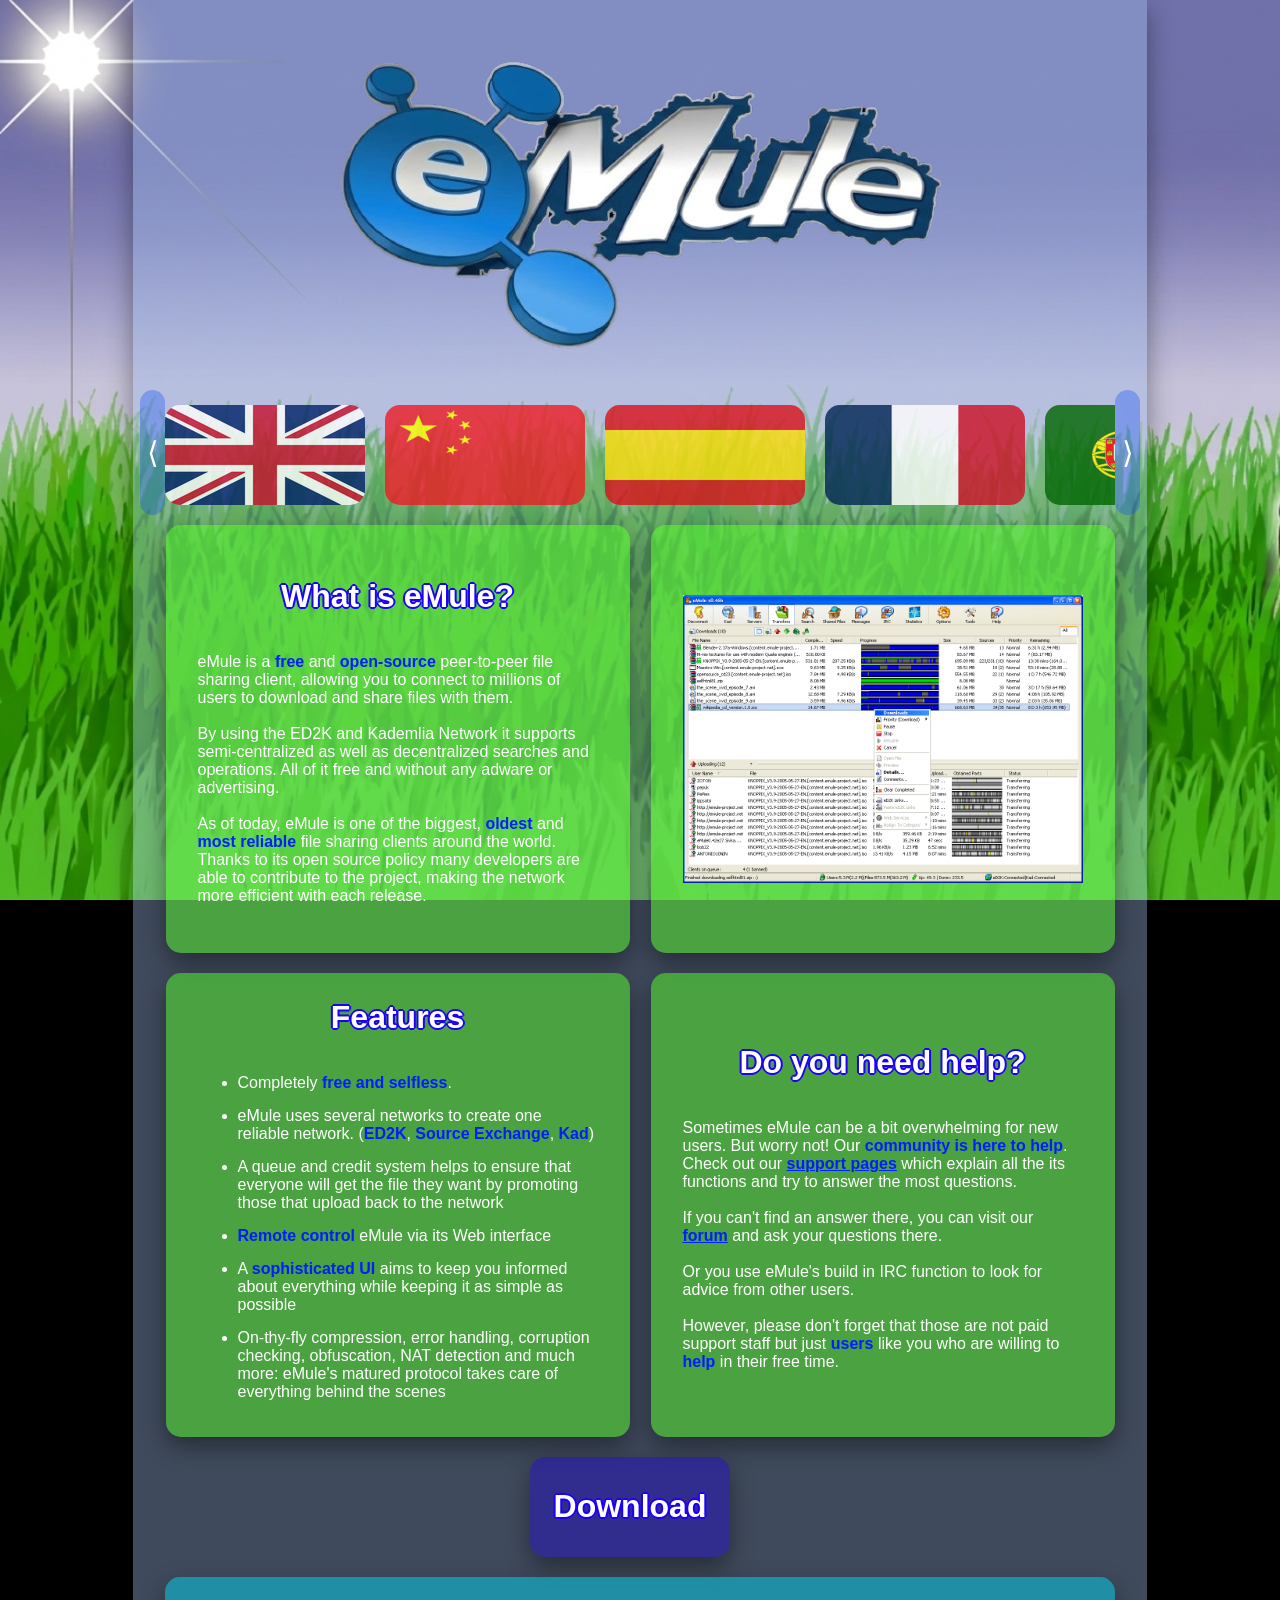
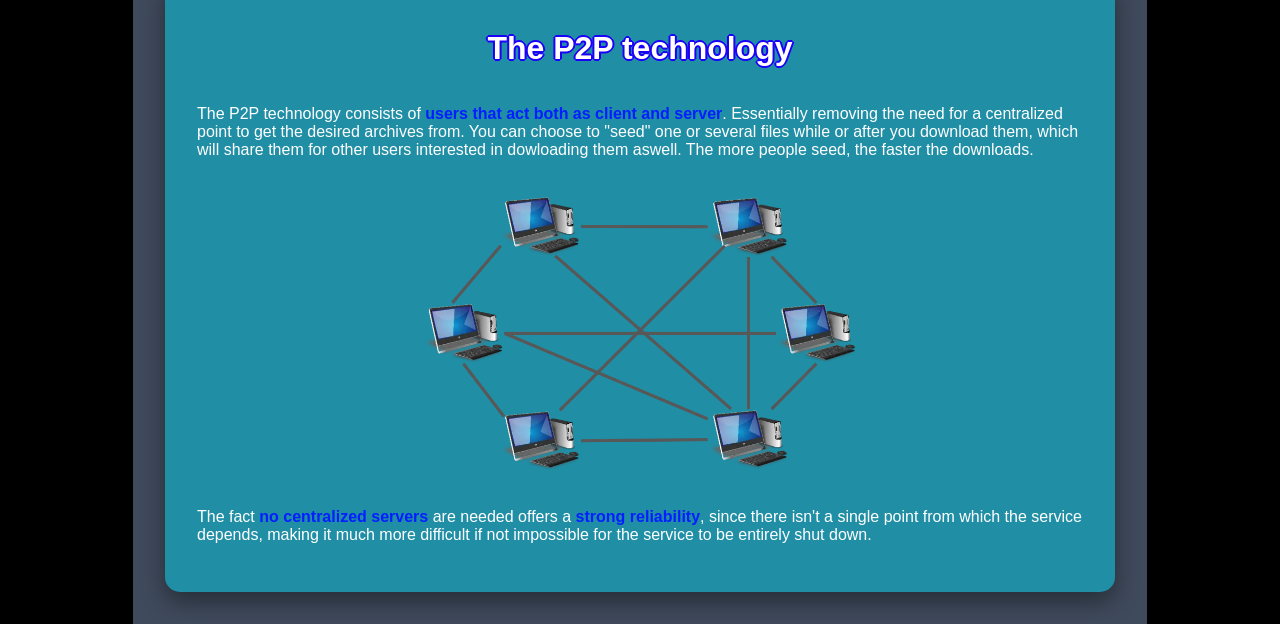
<file: index.html>
<!DOCTYPE html>
    <html lang="en">
        <head>
        <meta charset="UTF-8">
        <meta name="aauthor" content="Telmo">
        <meta name="keywords" content="Emule, P2P, files, file, sharing, eMule">
        <meta name="viewport" content="width=device-width, initial-scale=1.0">
        <link rel="stylesheet" href="styles.css">
        <title>eMule</title>
       
    </head>
    
    <body>
        <!--dentro de esta etiqueta (body) se incluye todo lo que el usuario va a ver.-->
        <main class = central1> 
            <!--esta etiqueta indica que se va a incluir el texto principal del archivo-->
            <header>
                <img src="images/eMule_logo.png" alt="logotipo de eMule" class="logo">
            </header>
            <div class="wraplangs">
                <button class = "scroll left" 
                onmousedown = "ScrollLangs(-10)" 
                onmouseup= "StopScroll()"
                onmouseleave= "StopScroll()">⟨</button>
                    <div class="Langs" id="Langs">
                        <button type="button" class="en" aria-label="English" onclick="swap_tradus('en')"></button>
                        <button type="button" class="zh" aria-label="Chinese" onclick="swap_tradus('zh')"></button>
                        <button type="button" class="es" aria-label="Español" onclick="swap_tradus('es')"></button>
                        <button type="button" class="fr" aria-label="Français" onclick="swap_tradus('fr')"></button>
                        <button type="button" class="pt" aria-label="Português" onclick="swap_tradus('pt')"></button>
                        <button type="button" class="ru" aria-label="Русский" onclick="swap_tradus('ru')"></button>
                        <button type="button" class="de" aria-label="Deutsch" onclick="swap_tradus('de')"></button>
                        <button type="button" class="tr" aria-label="Türkçe" onclick="swap_tradus('tr')"></button>
                        <button type="button" class="it" aria-label="Italiano" onclick="swap_tradus('it')"></button>
                        <button type="button" class="pl" aria-label="Polski" onclick="swap_tradus('pl')"></button>
                        <button type="button" class="nl" aria-label="Nederlands" onclick="swap_tradus('nl')"></button>
                        <button type="button" class="ro" aria-label="Română" onclick="swap_tradus('ro')"></button>
                        <button type="button" class="el" aria-label="Ελληνικά" onclick="swap_tradus('el')"></button>
                        <button type="button" class="cs" aria-label="Čeština" onclick="swap_tradus('cs')"></button>
                        <button type="button" class="ca" aria-label="Català" onclick="swap_tradus('ca')"></button>
                        <button type="button" class="sv" aria-label="Svenska" onclick="swap_tradus('sv')"></button>
                        <button type="button" class="he" aria-label="עברית" onclick="swap_tradus('he')"></button>
                        <button type="button" class="da" aria-label="Dansk" onclick="swap_tradus('da')"></button>
                        <button type="button" class="fi" aria-label="Suomi" onclick="swap_tradus('fi')"></button>
                        <button type="button" class="lt" aria-label="Lietuvių" onclick="swap_tradus('lt')"></button>
                        <button type="button" class="et" aria-label="Eesti" onclick="swap_tradus('et')"></button>
                    </div>
                <button class = "scroll right" 
                onmousedown="ScrollLangs(10)"
                onmouseup="StopScroll()"
                onmouseleave="StopScroll()">⟩</button>
            </div>

            <div class = "bubble1 whatis">
                <h1 id = "whatis" > What is eMule? </h1>
                <p id = "whatisinf" > eMule is a <b>free</b> and <b>open-source</b> peer-to-peer file sharing client, allowing you to connect to millions 
                    of users to download and share files with them. 
                    <br>
                    <br>
                    By using the ED2K and Kademlia Network it supports semi-centralized 
                    as well as decentralized searches and operations. All of it free and without any adware or advertising.  
                    <br>
                    <br>
                    As of today, eMule is one of the biggest, <b>oldest</b> and <b>most reliable</b> file sharing clients around the world. Thanks to its open 
                    source policy many developers are able to contribute to the project, making the network more efficient with each release.
                </p> 
            </div>

            <div class = "bubble1 image">
                <img src="images/placeholder.png" alt="imagen ejemplo de eMule">
            </div>

            <div class= "bubble1 features">
                <h1 id = features> Features </h1>
                <ul>
                    <li id = "itsfree" >
                        Completely <b>free and selfless</b>. 
                    </li>
                    <li id = "reliable">
                        eMule uses several networks to create one reliable network. (<b>ED2K</b>, <b>Source Exchange</b>, <b>Kad</b>) 
                    </li>
                    <li id = "credit">
                        A queue and credit system helps to ensure that everyone will get the file they want by promoting those that upload back to the network
                    </li>
                    <li id = "remote">
                        <b>Remote control</b> eMule via its Web interface
                    </li>
                    <li id = "UI">
                        A <b>sophisticated UI</b> aims to keep you informed about everything while keeping it as simple as possible
                    </li>
                    <li id = "stuff">
                        On-thy-fly compression, error handling, corruption checking, obfuscation, NAT detection and much more: eMule's matured protocol 
                        takes care of everything behind the scenes
                    </li>
                </ul>
            </div>
            <div class= "bubble1 help">
                <h1 id = "help" > Do you need help? </h1>
                <p id = "helpgiv" > Sometimes eMule can be a bit overwhelming for new users. But worry not! Our <b>community is here to help</b>. 
                    Check out our <a class=i-Link href="https://forum.emule-project.net/" target="_blank" rel="noopener noreferrer">support pages</a> which explain all the its functions and try to answer the most questions. 
                    <br>
                    <br>
                    If you can't find an answer there, you can visit our <b><a class=i-Link href="https://forum.emule-project.net/" target="_blank" rel="noopener noreferrer">forum</a></b> and ask your questions there. 
                    <br>
                    <br>
                    Or you use eMule's build in IRC function to look for advice from other users.
                    <br>
                    <br>
                    However, please don't forget that those are not paid support staff but just <b>users</b> like you who are willing to <b>help</b> in their free time.</p>
            </div>
                <a id=downloadtext href="https://sourceforge.net/projects/emule/files/eMule/0.50a/eMule0.50a-Installer.exe/download?use_mirror=altushost-net" target="_blank" rel="noopener noreferrer" class= downloadbutton >Download</a>
          
            <br>
            <div class = bubble2>
                <h1 id="P2Pahead">The P2P technology</h1>
                <p id="P2Ptext1"> The P2P technology consists of <b>users that act both as client and server</b>. Essentially removing the need for a centralized point to get the desired archives from.
                    You can choose to "seed" one or several files while or after you download them, which will share them for other users interested in dowloading them aswell. 
                    The more people seed, the faster the downloads.  </p>
                    <br>
                    <img src="images/p2p.png" alt='illustration of p2p' class="img2">
                    <br>
                <p id="P2Ptext2">The fact <b>no centralized servers</b> are needed offers a <b>strong reliability</b>, since there isn't a single point from which the service depends, making it much more difficult if not
                    impossible for the service to be entirely shut down.
                </p>
                                
            </div>
            
            
        </main>
        

        
    <script src="scripts.js"></script>
    </body>
</html>
</file>
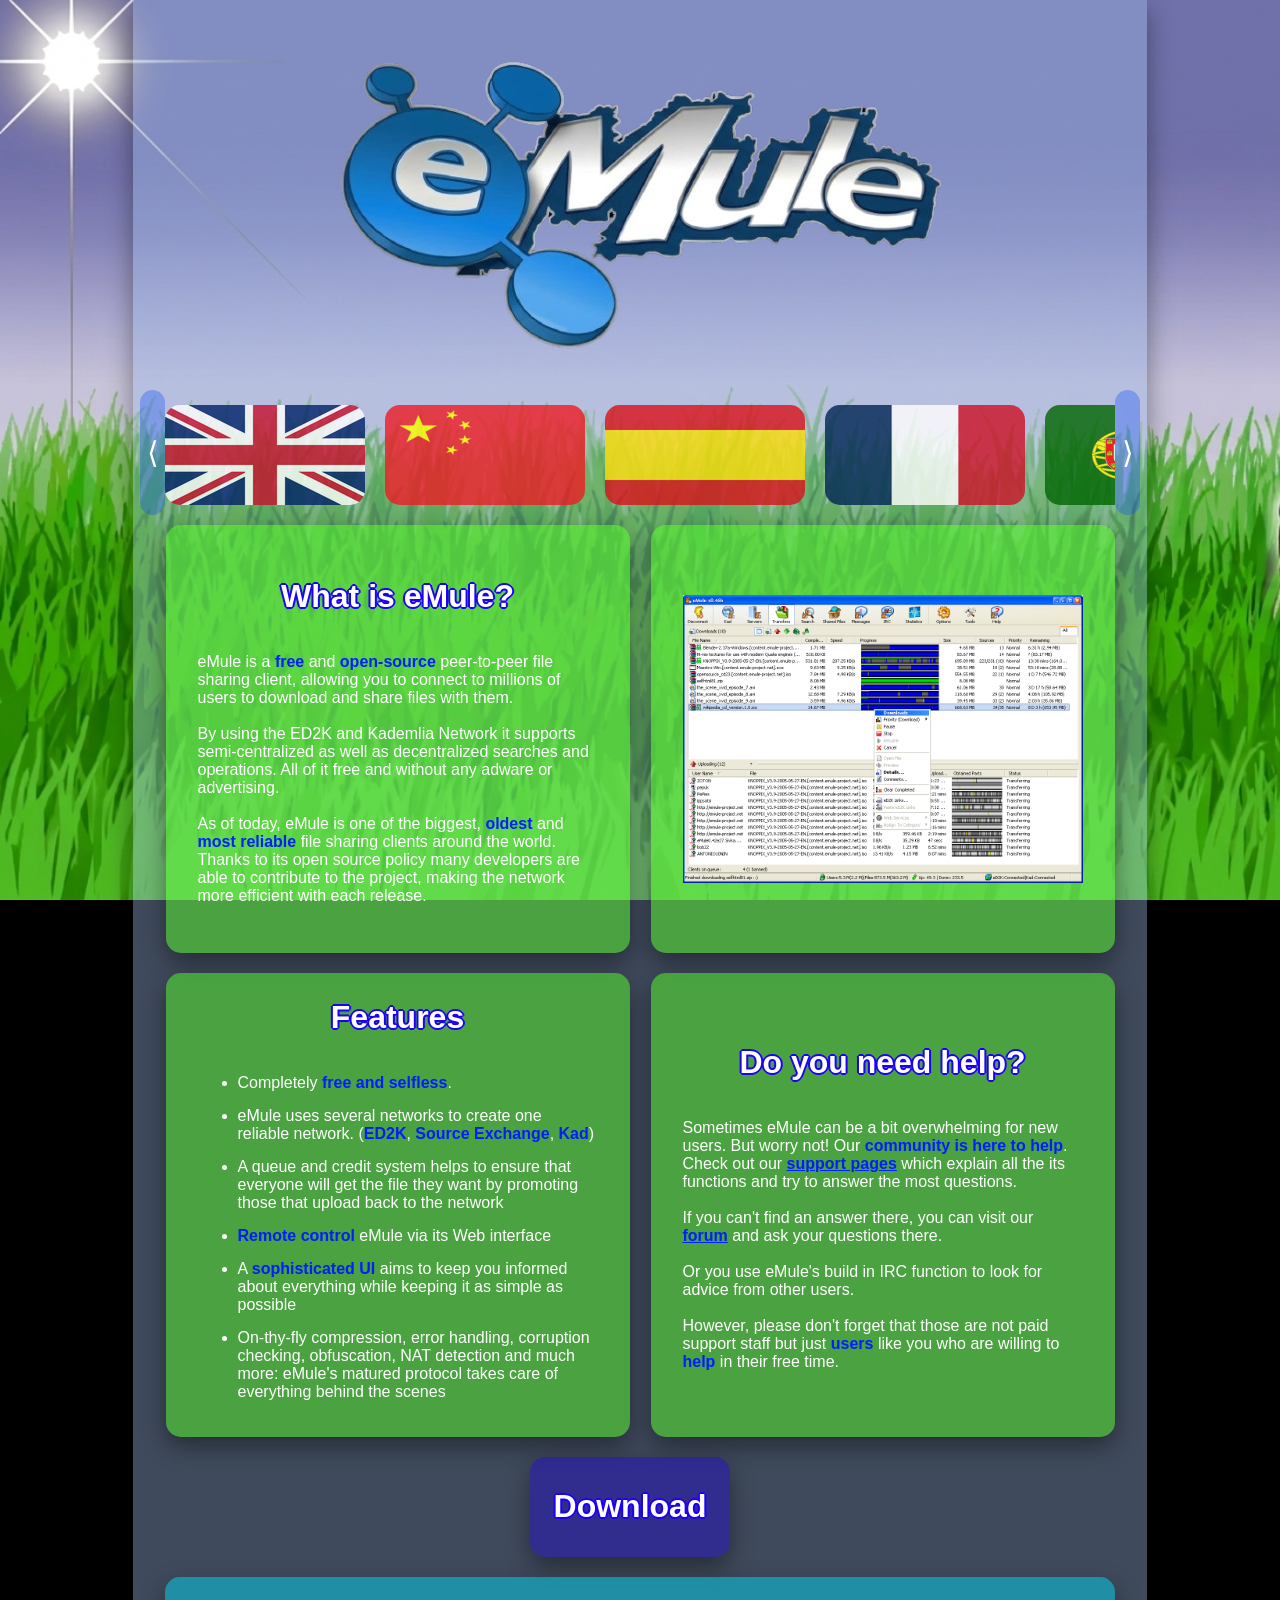
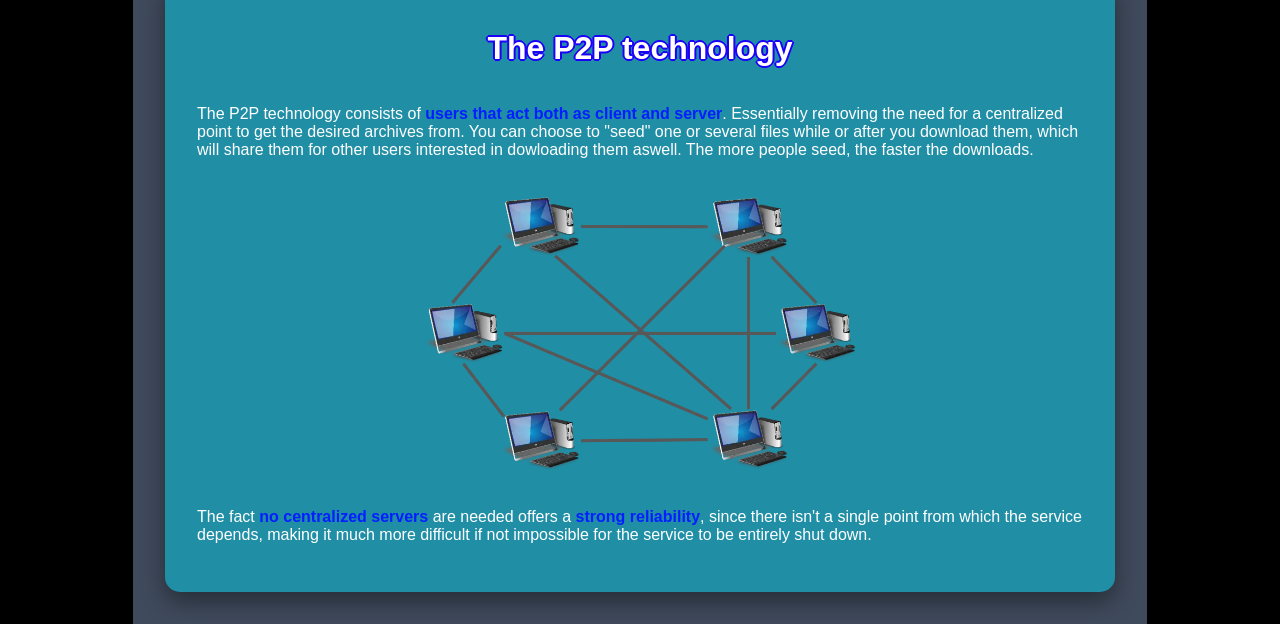
<file: emule.html>
<!DOCTYPE html>
    <html lang="en">
        <head>
        <meta charset="UTF-8">
        <meta name="aauthor" content="Telmo">
        <meta name="keywords" content="Emule, P2P, files, file, sharing, eMule">
        <meta name="viewport" content="width=device-width, initial-scale=1.0">
        <link rel="stylesheet" href="styles.css">
        <title>eMule</title>
       
    </head>
    
    <body>
        <!--dentro de esta etiqueta (body) se incluye todo lo que el usuario va a ver.-->
        <main class = central1> 
            <!--esta etiqueta indica que se va a incluir el texto principal del archivo-->
            <header>
                <img src="images/eMule_logo.png" alt="logotipo de eMule" class="logo">
            </header>
            <div class="wraplangs">
                <button class = "scroll left" 
                onmousedown = "ScrollLangs(-10)" 
                onmouseup= "StopScroll()"
                onmouseleave= "StopScroll()">⟨</button>
                    <div class="Langs" id="Langs">
                        <button type="button" class="en" aria-label="English" onclick="swap_tradus('en')"></button>
                        <button type="button" class="zh" aria-label="Chinese" onclick="swap_tradus('zh')"></button>
                        <button type="button" class="es" aria-label="Español" onclick="swap_tradus('es')"></button>
                        <button type="button" class="fr" aria-label="Français" onclick="swap_tradus('fr')"></button>
                        <button type="button" class="pt" aria-label="Português" onclick="swap_tradus('pt')"></button>
                        <button type="button" class="ru" aria-label="Русский" onclick="swap_tradus('ru')"></button>
                        <button type="button" class="de" aria-label="Deutsch" onclick="swap_tradus('de')"></button>
                        <button type="button" class="tr" aria-label="Türkçe" onclick="swap_tradus('tr')"></button>
                        <button type="button" class="it" aria-label="Italiano" onclick="swap_tradus('it')"></button>
                        <button type="button" class="pl" aria-label="Polski" onclick="swap_tradus('pl')"></button>
                        <button type="button" class="nl" aria-label="Nederlands" onclick="swap_tradus('nl')"></button>
                        <button type="button" class="ro" aria-label="Română" onclick="swap_tradus('ro')"></button>
                        <button type="button" class="el" aria-label="Ελληνικά" onclick="swap_tradus('el')"></button>
                        <button type="button" class="cs" aria-label="Čeština" onclick="swap_tradus('cs')"></button>
                        <button type="button" class="ca" aria-label="Català" onclick="swap_tradus('ca')"></button>
                        <button type="button" class="sv" aria-label="Svenska" onclick="swap_tradus('sv')"></button>
                        <button type="button" class="he" aria-label="עברית" onclick="swap_tradus('he')"></button>
                        <button type="button" class="da" aria-label="Dansk" onclick="swap_tradus('da')"></button>
                        <button type="button" class="fi" aria-label="Suomi" onclick="swap_tradus('fi')"></button>
                        <button type="button" class="lt" aria-label="Lietuvių" onclick="swap_tradus('lt')"></button>
                        <button type="button" class="et" aria-label="Eesti" onclick="swap_tradus('et')"></button>
                    </div>
                <button class = "scroll right" 
                onmousedown="ScrollLangs(10)"
                onmouseup="StopScroll()"
                onmouseleave="StopScroll()">⟩</button>
            </div>

            <div class = "bubble1 whatis">
                <h1 id = "whatis" > What is eMule? </h1>
                <p id = "whatisinf" > eMule is a <b>free</b> and <b>open-source</b> peer-to-peer file sharing client, allowing you to connect to millions 
                    of users to download and share files with them. 
                    <br>
                    <br>
                    By using the ED2K and Kademlia Network it supports semi-centralized 
                    as well as decentralized searches and operations. All of it free and without any adware or advertising.  
                    <br>
                    <br>
                    As of today, eMule is one of the biggest, <b>oldest</b> and <b>most reliable</b> file sharing clients around the world. Thanks to its open 
                    source policy many developers are able to contribute to the project, making the network more efficient with each release.
                </p> 
            </div>

            <div class = "bubble1 image">
                <img src="images/placeholder.png" alt="imagen ejemplo de eMule">
            </div>

            <div class= "bubble1 features">
                <h1 id = features> Features </h1>
                <ul>
                    <li id = "itsfree" >
                        Completely <b>free and selfless</b>. 
                    </li>
                    <li id = "reliable">
                        eMule uses several networks to create one reliable network. (<b>ED2K</b>, <b>Source Exchange</b>, <b>Kad</b>) 
                    </li>
                    <li id = "credit">
                        A queue and credit system helps to ensure that everyone will get the file they want by promoting those that upload back to the network
                    </li>
                    <li id = "remote">
                        <b>Remote control</b> eMule via its Web interface
                    </li>
                    <li id = "UI">
                        A <b>sophisticated UI</b> aims to keep you informed about everything while keeping it as simple as possible
                    </li>
                    <li id = "stuff">
                        On-thy-fly compression, error handling, corruption checking, obfuscation, NAT detection and much more: eMule's matured protocol 
                        takes care of everything behind the scenes
                    </li>
                </ul>
            </div>
            <div class= "bubble1 help">
                <h1 id = "help" > Do you need help? </h1>
                <p id = "helpgiv" > Sometimes eMule can be a bit overwhelming for new users. But worry not! Our <b>community is here to help</b>. 
                    Check out our <a class=i-Link href="https://forum.emule-project.net/" target="_blank" rel="noopener noreferrer">support pages</a> which explain all the its functions and try to answer the most questions. 
                    <br>
                    <br>
                    If you can't find an answer there, you can visit our <b><a class=i-Link href="https://forum.emule-project.net/" target="_blank" rel="noopener noreferrer">forum</a></b> and ask your questions there. 
                    <br>
                    <br>
                    Or you use eMule's build in IRC function to look for advice from other users.
                    <br>
                    <br>
                    However, please don't forget that those are not paid support staff but just <b>users</b> like you who are willing to <b>help</b> in their free time.</p>
            </div>
                <a id=downloadtext href="https://sourceforge.net/projects/emule/files/eMule/0.50a/eMule0.50a-Installer.exe/download?use_mirror=altushost-net" target="_blank" rel="noopener noreferrer" class= downloadbutton >Download</a>
          
            <br>
            <div class = bubble2>
                <h1 id="P2Pahead">The P2P technology</h1>
                <p id="P2Ptext1"> The P2P technology consists of <b>users that act both as client and server</b>. Essentially removing the need for a centralized point to get the desired archives from.
                    You can choose to "seed" one or several files while or after you download them, which will share them for other users interested in dowloading them aswell. 
                    The more people seed, the faster the downloads.  </p>
                    <br>
                    <img src="images/p2p.png" alt='illustration of p2p' class="img2">
                    <br>
                <p id="P2Ptext2">The fact <b>no centralized servers</b> are needed offers a <b>strong reliability</b>, since there isn't a single point from which the service depends, making it much more difficult if not
                    impossible for the service to be entirely shut down.
                </p>
                                
            </div>
            
            
        </main>
        

        
    <script src="scripts.js"></script>
    </body>
</html>
</file>
<file: styles.css>
/* ==========================================
   1. Estilos Globales y Fondo
   ========================================== */
body {
    background-color: black;
    color: rgb(0, 0, 0);
    margin: 0 auto;
    background-image: url('images/eMule_background.jpg');
    background-repeat: no-repeat; /* Evita que la imagen de fondo se repita */
    background-size: cover; /* Hace que la imagen siempre cubra el fondo */
    background-attachment: fixed;
    font-family: Arial, Helvetica, sans-serif;
}

p {
    color: white;
}

ul {
    color: rgb(255, 255, 255);
}

ul li {
    margin-bottom: 15px; /* Espacio entre los elementos de la lista */
}

h1 {
    text-align: center;
    font-weight: bold;
    color: white;
    text-shadow: 2px 0 #1d00f8, -2px 0 #1d00f8, 0 2px #1d00f8, 0 -2px #1d00f8,
                 1px 1px #1d00f8, -1px -1px #1d00f8, 1px -1px #1d00f8, -1px 1px #1d00f8;
}

button {
    min-width: 200px;
    min-height: 100px;
    border-radius: 15px;
    border: none;
    cursor: pointer;
}

b {
    color: rgb(0, 30, 255);
}

/* ==========================================
   2. Contenedor Principal (Layout)
   ========================================== */
.central1 {
    max-width: 950px;
    width: 950px;
    margin: 0 auto; /* Centra el contenedor horizontalmente */
    background-color: rgba(157, 184, 229, 0.4); 
    padding: 32px; 
    box-shadow: 0 10px 25px rgba(0, 0, 0, 0.4); /* Efecto flotante */
    display: flex; 
    flex-wrap: wrap; /* Permite que los elementos bajen si no caben */
    justify-content: center;
    gap: 20px; /* Espaciado entre los elementos internos */
}

.logo {
    display: block;
    margin: 0 auto;
}

/* ==========================================
   3. Componentes de Idiomas (Langs)
   ========================================== */
.wraplangs {
    position: relative;
    display: flex;
    align-items: center;
    width: 100%;
}

.Langs {
    display: flex;
    overflow-x: auto;
    gap: 20px;
    scroll-behavior: smooth;
    max-width: 1000px;
    opacity: 0.8;
    scrollbar-width: none; /* Oculta la barra de scroll en navegadores compatibles */
}

.scroll {
    min-width: unset; /* Anula los mínimos globales de los botones */
    min-height: unset;
    position: absolute;
    z-index: 10; /* Coloca los botones por encima de todo */
    background: rgba(0, 64, 255, 0.3);
    color: white;
    border-radius: 15px;
    width: 25px;
    height: 125px;
    cursor: pointer;
    display: flex;
    align-items: center;
    justify-content: center;
    font-size: 30px;
}

.scroll.left { 
    left: -25px; 
    top: -15px;
}

.scroll.right { 
    right: -25px;
    top: -15px; 
}

.scroll:hover {
    transform: scale(1.1);
}

/* Iconos de Banderas */
.en { background-image: url('images/flags/1en.png'); }
.zh { background-image: url('images/flags/2zh.png'); }
.es { background-image: url('images/flags/3es.png'); }
.fr { background-image: url('images/flags/4fr.png'); }
.pt { background-image: url('images/flags/5pt.png'); }
.ru { background-image: url('images/flags/6ru.png'); }
.de { background-image: url('images/flags/7de.png'); }
.tr { background-image: url('images/flags/8tr.png'); }
.it { background-image: url('images/flags/9it.png'); }
.pl { background-image: url('images/flags/10pl.png'); }
.nl { background-image: url('images/flags/11nl.png'); }
.ro { background-image: url('images/flags/12ro.png'); }
.el { background-image: url('images/flags/13el.png'); }
.cs { background-image: url('images/flags/14cs.png'); }
.ca { background-image: url('images/flags/15ca.png'); }
.sv { background-image: url('images/flags/16sv.png'); }
.he { background-image: url('images/flags/17he.png'); }
.da { background-image: url('images/flags/18da.png'); }
.fi { background-image: url('images/flags/19fi.png'); }
.lt { background-image: url('images/flags/20lt.png'); }
.et { background-image: url('images/flags/21et.png'); }

/* ==========================================
   4. Secciones (Bubbles y Elementos)
   ========================================== */
.bubble1 {
    max-width: 400px;
    max-height: 400px;
    border-radius: 15px;
    margin: 0 auto;
    background-color: rgba(84, 253, 37, 0.499); 
    padding: 32px;
    box-shadow: 0 10px 25px rgba(0, 0, 0, 0.4);
    display: flex;
    flex-direction: column;
    justify-content: center;
}

.bubble1:hover,
.bubble2:hover {
    transform: scale(1.05);
}

.bubble2 {
    max-width: 900px;
    max-height: 900px;
    border-radius: 15px;
    margin: 0 auto;
    background-color: rgba(0, 213, 241, 0.499); 
    padding: 32px;
    box-shadow: 0 10px 25px rgba(0, 0, 0, 0.4);
    display: flex;
    flex-direction: column;
    justify-content: center;
}

.image1 {
    min-width: 300px;
    min-height: 300px;
}

.img2 {
    max-width: 50%;
    max-height: 50%;
    margin: auto;
}

.i-Link {
    font-weight: bold;
    color: rgb(0, 30, 255);
}

/* ==========================================
   5. Botón de Descarga
   ========================================== */
.downloadbutton {
    background-color: rgba(26, 0, 220, 0.4);
    border-radius: 15px;
    box-shadow: 0 10px 25px rgba(0, 0, 0, 0.4);
    display: flex;
    align-items: center;
    justify-content: center;
    min-height: 100px;
    min-width: 200px;
    color: white;
    text-decoration: none;
    font-size: xx-large;
    text-align: center;
    font-weight: bold;
    text-shadow: 2px 0 #1d00f8, -2px 0 #1d00f8, 0 2px #1d00f8, 0 -2px #1d00f8,
                 1px 1px #1d00f8, -1px -1px #1d00f8, 1px -1px #1d00f8, -1px 1px #1d00f8;
}

.downloadbutton:hover {
    transform: scale(1.1);
}
</file>
